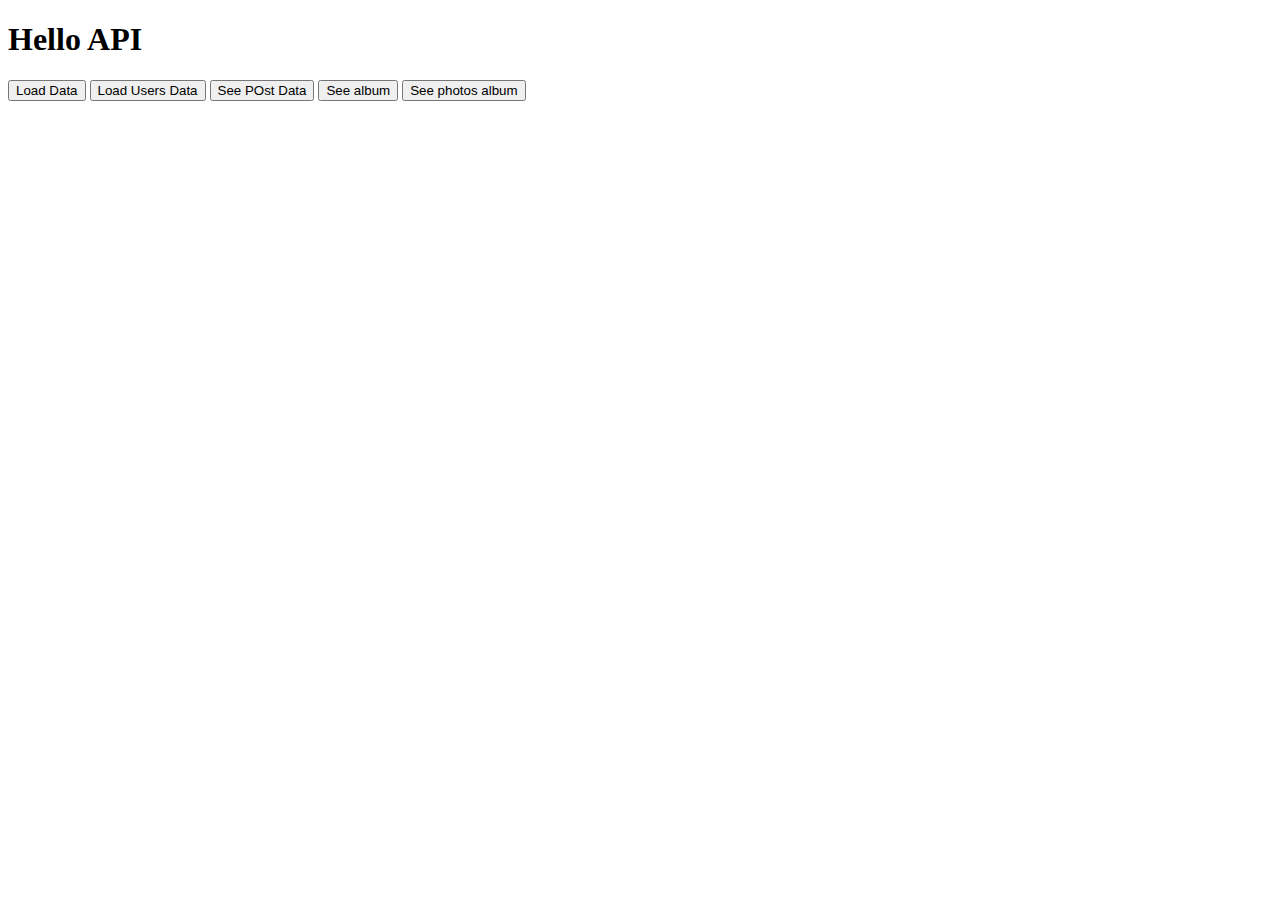
<file: index.html>
<!DOCTYPE html>
<html lang="en">

<head>
    <meta charset="UTF-8">
    <meta http-equiv="X-UA-Compatible" content="IE=edge">
    <meta name="viewport" content="width=device-width, initial-scale=1.0">
    <title>API</title>
</head>
<style>
    .post {
        text-align: center;
        margin: 5px;
        padding: 7px 10px;
        background-color: rgb(2, 46, 56);
        color: rgb(211, 211, 211);
        border: 1px solid rgb(156, 148, 148);
        border-radius: 15px;
        margin-bottom: 3px;

    }

    .post2 {
        text-align: center;
        margin: 5px;
        padding: 10px;
        background-color: rgb(245, 245, 245);
        color: rgb(17, 17, 17);
        border: 1px solid rgb(156, 148, 148);
        margin-bottom: 3px;

    }
</style>

<body>

    <h1>Hello API</h1>
    <ul id="users-info"></ul>

    <button onclick="loadData()">Load Data</button>
    <button onclick="loadUserData()">Load Users Data</button>
    <button onclick="seePost()">See POst Data</button>
    <button onclick="album()">See album</button>
    <button onclick="photos()">See photos album</button>
    <section id="post-container"> </section>
    <section id="album-container"> </section>
    <section id="photos-section"> </section>




    <script src="js/json.js"></script>
    <script src="js/api.js"></script>
    <script src="js/post.js"></script>
</body>

</html>
</file>
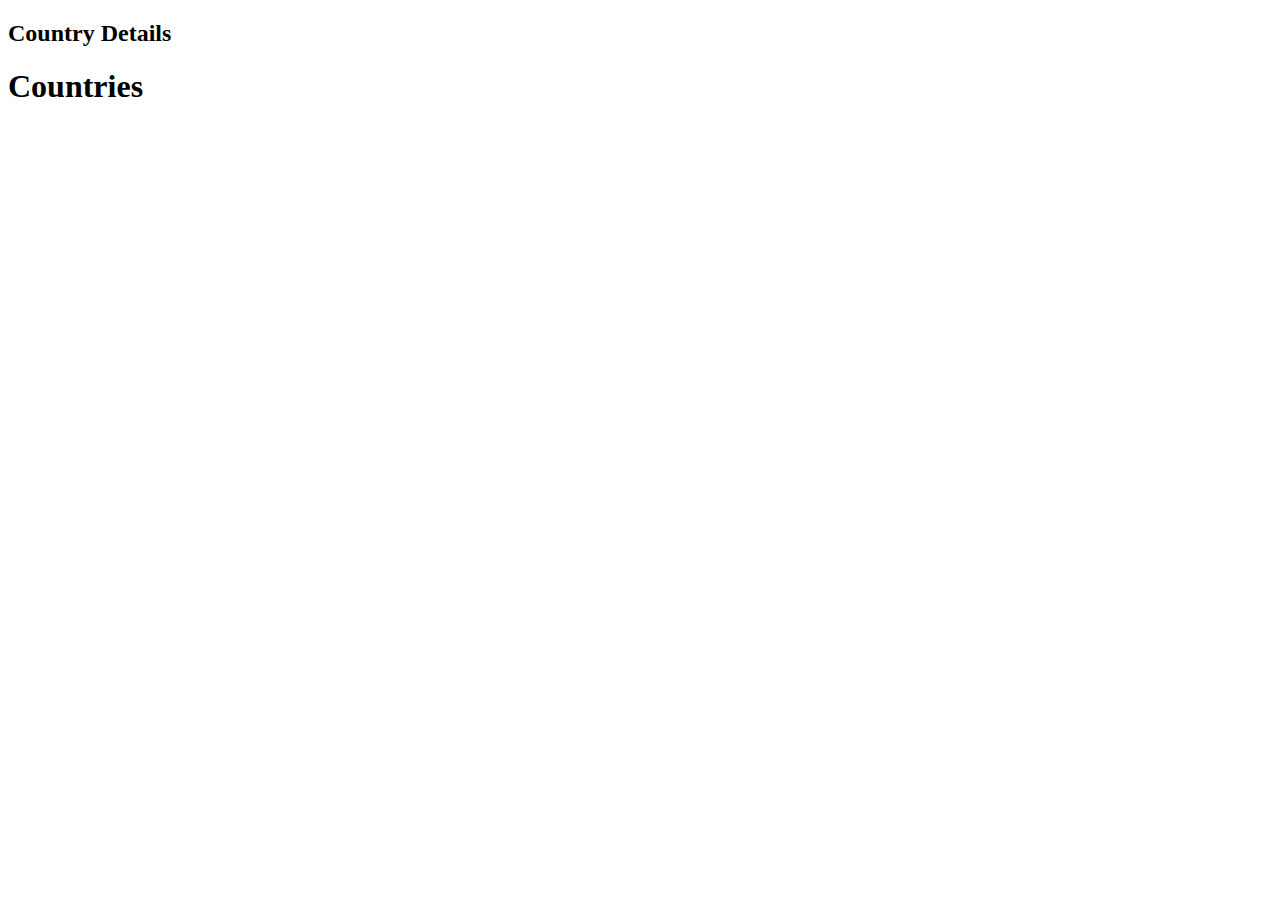
<file: countries.html>
<!DOCTYPE html>
<html lang="en">

<head>
    <meta charset="UTF-8">
    <meta http-equiv="X-UA-Compatible" content="IE=edge">
    <meta name="viewport" content="width=device-width, initial-scale=1.0">
    <title>Countries</title>
    <link rel="stylesheet" href="css/countries.css">
</head>

<body>
    <section>
        <h2>Country Details </h2>
        <div id="country-details"></div>
    </section>
    <h1>Countries</h1>

    <div id="countries"></div>

    <script src="js/countries.js"></script>
</body>

</html>
</file>
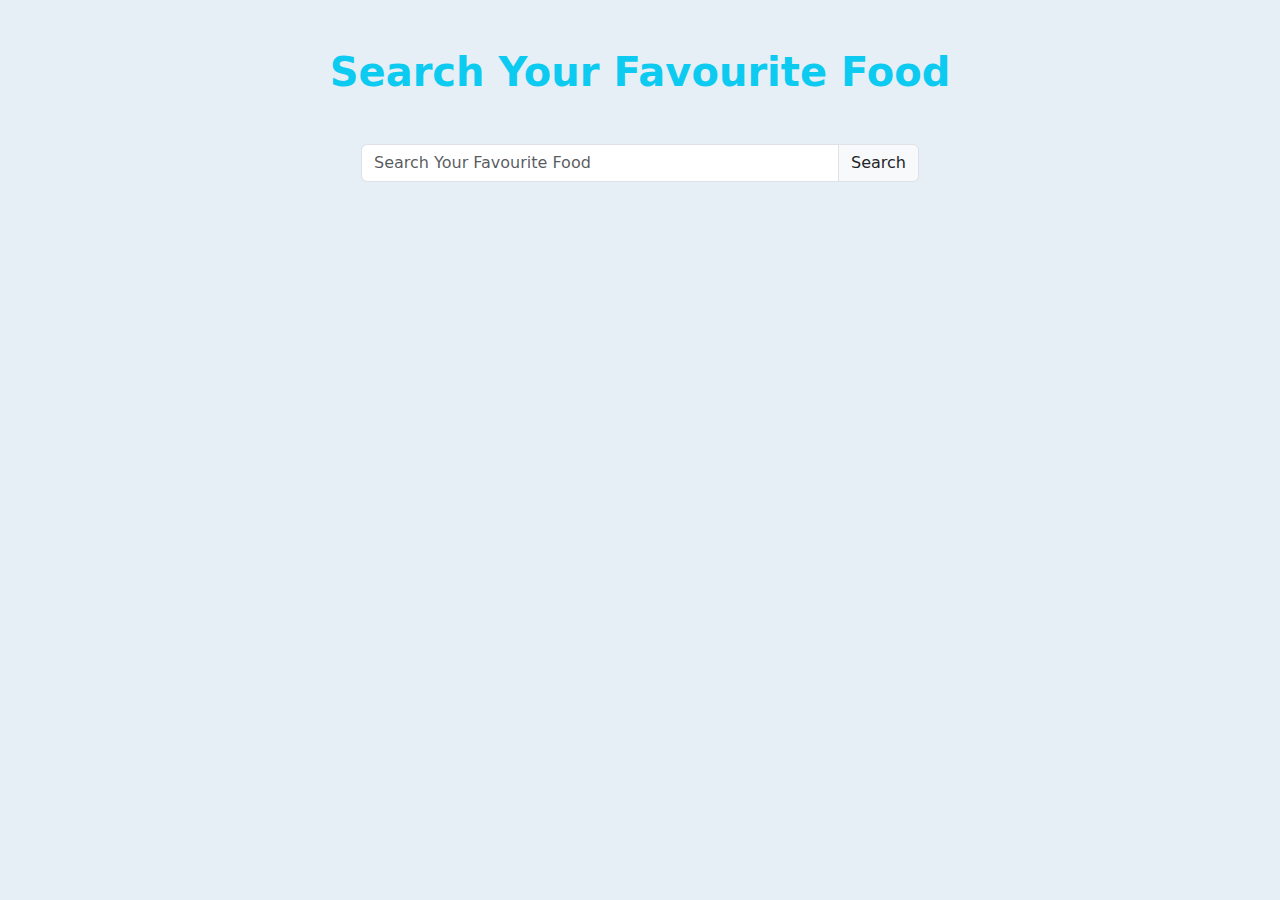
<file: meals-search.html>
<!DOCTYPE html>
<html lang="en">

<head>
    <meta charset="UTF-8">
    <meta http-equiv="X-UA-Compatible" content="IE=edge">
    <meta name="viewport" content="width=device-width, initial-scale=1.0">
    <title>Document</title>
    <link href="https://cdn.jsdelivr.net/npm/bootstrap@5.1.3/dist/css/bootstrap.min.css" rel="stylesheet">
</head>
<style>
    body {
        background-color: rgba(183, 211, 228, 0.363);
        color: rgb(27, 58, 58);
    }
</style>

<body>
    <div class="container-fulid text-center">
        <div class="container ">
            <h1 class="text-info fw-bold m-5">Search Your Favourite Food</h1>
            <!-- search area  -->
            <div class="input-group mb-3 w-50 mx-auto">
                <input id="SearchInput" type="text" class="form-control" placeholder="Search Your Favourite Food"
                    aria-label="SearchInput" aria-describedby="basic-addon2">
                <button onclick="serachFood()" class="input-group-text" id="Search">Search</button>

            </div>
            <div id="alert">
            </div>
            <!-- meal search single details  -->
            <div id="mealDetails" class="w-50 mx-auto">

            </div>
            <!-- Meal search result  -->
            <div id="search-container" class="row row-cols-1 row-cols-md-3 g-4">

            </div>
        </div>
    </div>

    <script src="https://cdn.jsdelivr.net/npm/bootstrap@5.1.3/dist/js/bootstrap.bundle.min.js"></script>
    <script src="js/meals-search.js"></script>
</body>

</html>
</file>
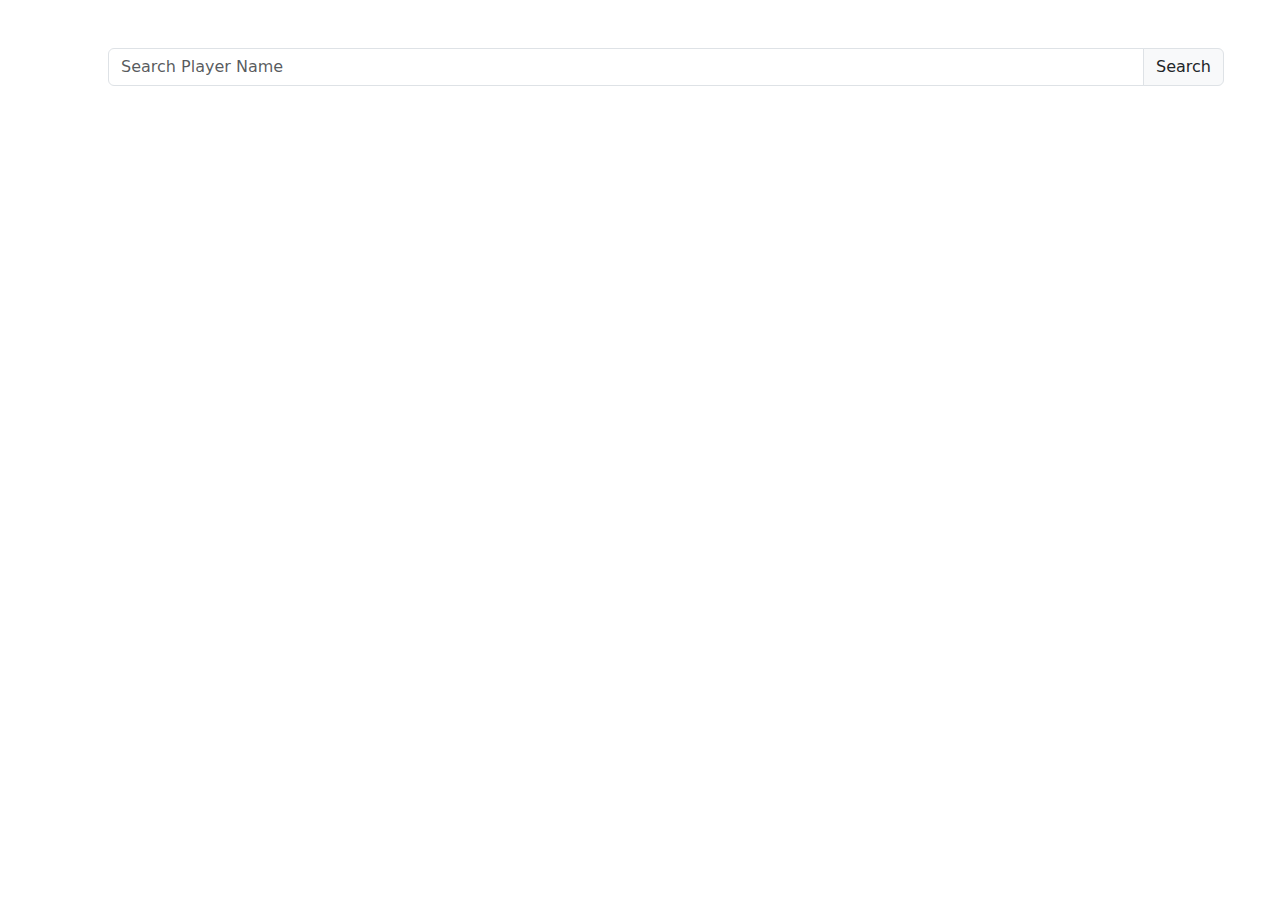
<file: sportsdb.html>
<!DOCTYPE html>
<html lang="en">

<head>
    <meta charset="UTF-8">
    <meta http-equiv="X-UA-Compatible" content="IE=edge">
    <meta name="viewport" content="width=device-width, initial-scale=1.0">
    <title>Players List</title>
    <link href="https://cdn.jsdelivr.net/npm/bootstrap@5.1.3/dist/css/bootstrap.min.css" rel="stylesheet">
</head>

<body>
    <div class="container-fuild m-5">
        <div class="container m-5">
            <div class="input-group mb-3">
                <input id="inputFeild" type="text" class="form-control" placeholder="Search Player Name"
                    aria-label="Recipient's username" aria-describedby="search-btn">
                <button onclick="playersList()" class="input-group-text" id="search-btn">Search</button>
            </div>
        </div>
        <!-- players container  -->
        <div id="spinner"></div>
        <div id="players-container" class="row row-cols-1 row-cols-md-3 g-4">


        </div>
        <div id="players-container">

        </div>
    </div>
    <script src="js/sports.js"></script>
</body>

</html>
</file>
<file: css/countries.css>
#countries {
    display: grid;
    grid-template-columns: repeat(3, 1fr);
    padding: 10px;
}

#countries img {
    width: 390px;
    height: 230px;
}
</file>
